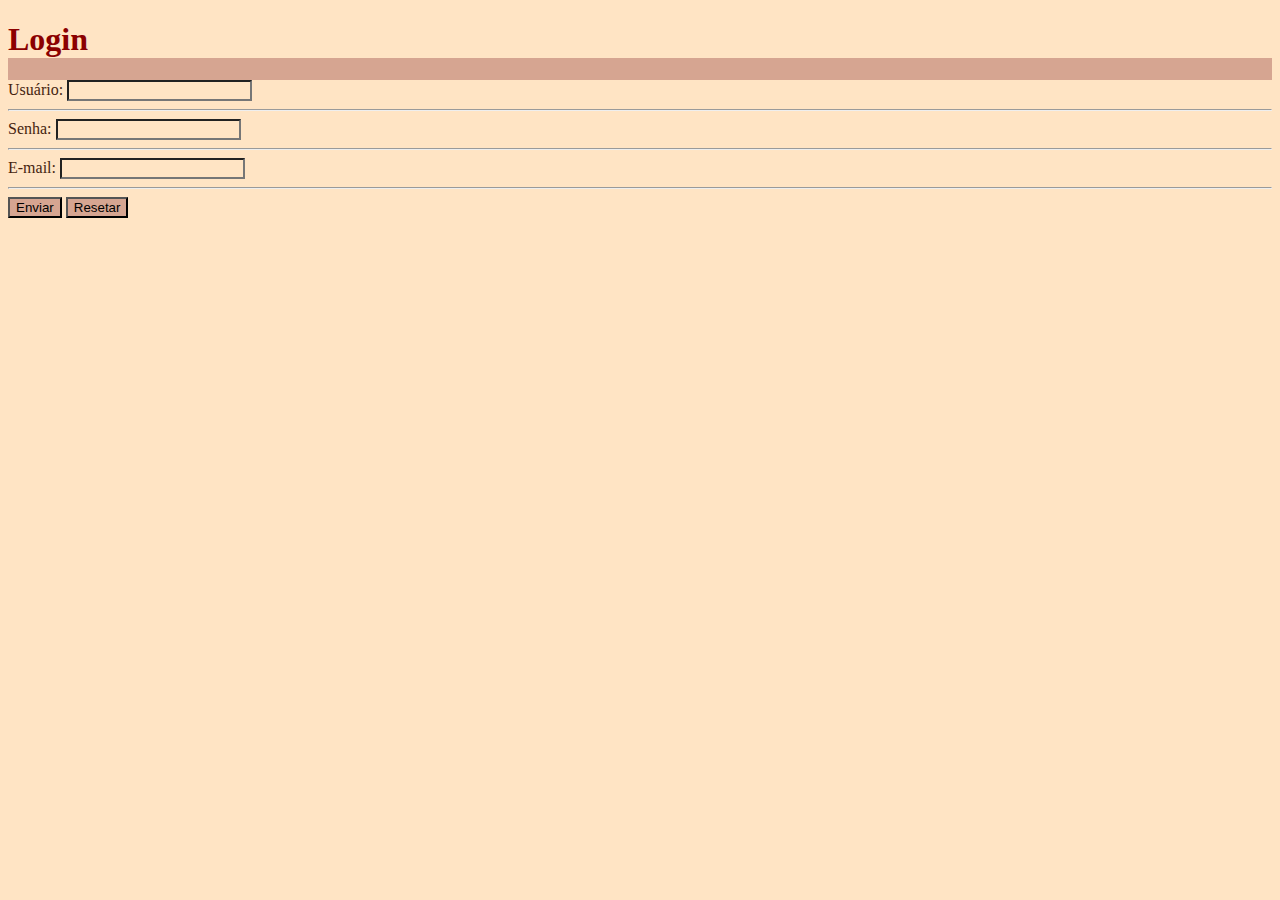
<file: CSS/index.html>
<!DOCTYPE html>
<html lang="pt-BR">
    <head>
        <meta charset="UTF-8">
        <meta name="viewport" content="width=device-width, initial-scale=1.0">
        <title> Folha de estilo - Login</title>
        <link rel="stylesheet" href="./style.css">
        <!-- <style>
            label{color: #8F5E8F ;}
            body{background-color: #FFF9B5; color:brown} 
            .botao{background-color: #4C4716; color: azure;}
        </style> -->
    </head>
    <body>
        <h1>Login</h1>
        <form>
            <label for="user">Usuário:</label>
            <input type="text" id="user">
            <br> <hr>
            <label for="Senha">Senha:</label>
            <input type="password" id="Senha">
            <br> <hr>
            <label for="email">E-mail:</label>
            <input type="email" id="email">
            <br> <hr>
            <button class="botao" type="submit">Enviar</button>
            <button class="botao" type="reset">Resetar</button>
        </form>
    </body>
</html>
</file>
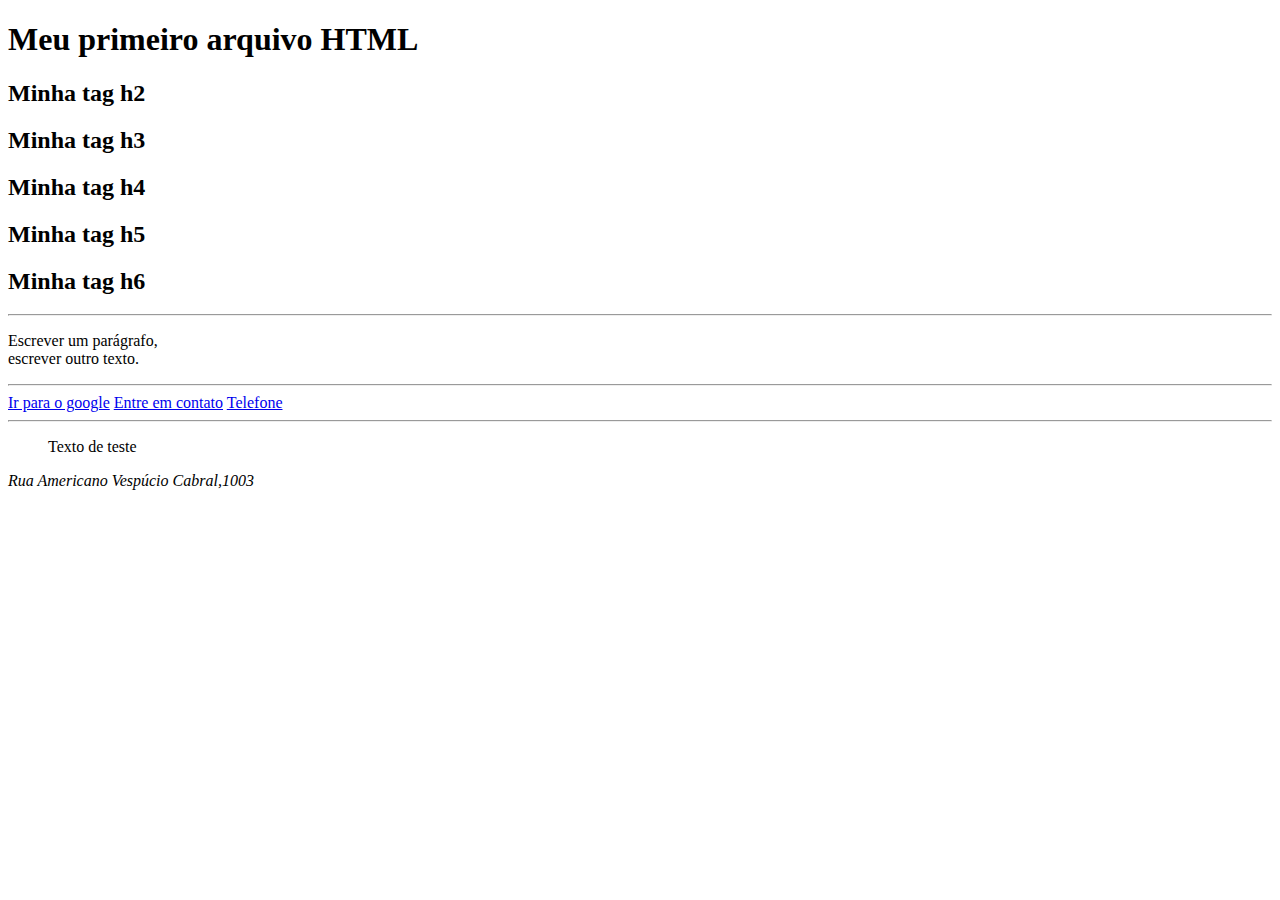
<file: HTML/index.html>
<!DOCTYPE html>
<html lang="pt-BR">
    <head>
        <meta charset="UTF-8">
        <meta name="viewport" content="width=device-width, initial-scale=1.0">
        <title>Primeira página</title>
    </head>
    <body>
        <h1>Meu primeiro arquivo HTML</h1>
        <h2>Minha tag h2</h2>
        <h2>Minha tag h3</h3>
        <h2>Minha tag h4</h4>
        <h2>Minha tag h5</h5>
        <h2>Minha tag h6</h6>
        <hr>
        <p>
            Escrever um parágrafo, <br>
            escrever outro texto.
        </p>
        <hr>
        <a href="https://www.google.com" title="Ir para a pesquisa">Ir para o google</a>
        <a href="mailton:exemplo@exemplo.com">Entre em contato</a>
        <a href="tel:51992345509">Telefone</a>
        <hr>
        <blockquote>
            Texto de teste
        </blockquote>
        <address>
            Rua Americano Vespúcio Cabral,1003
        </address>
    </body>
</html>
</file>
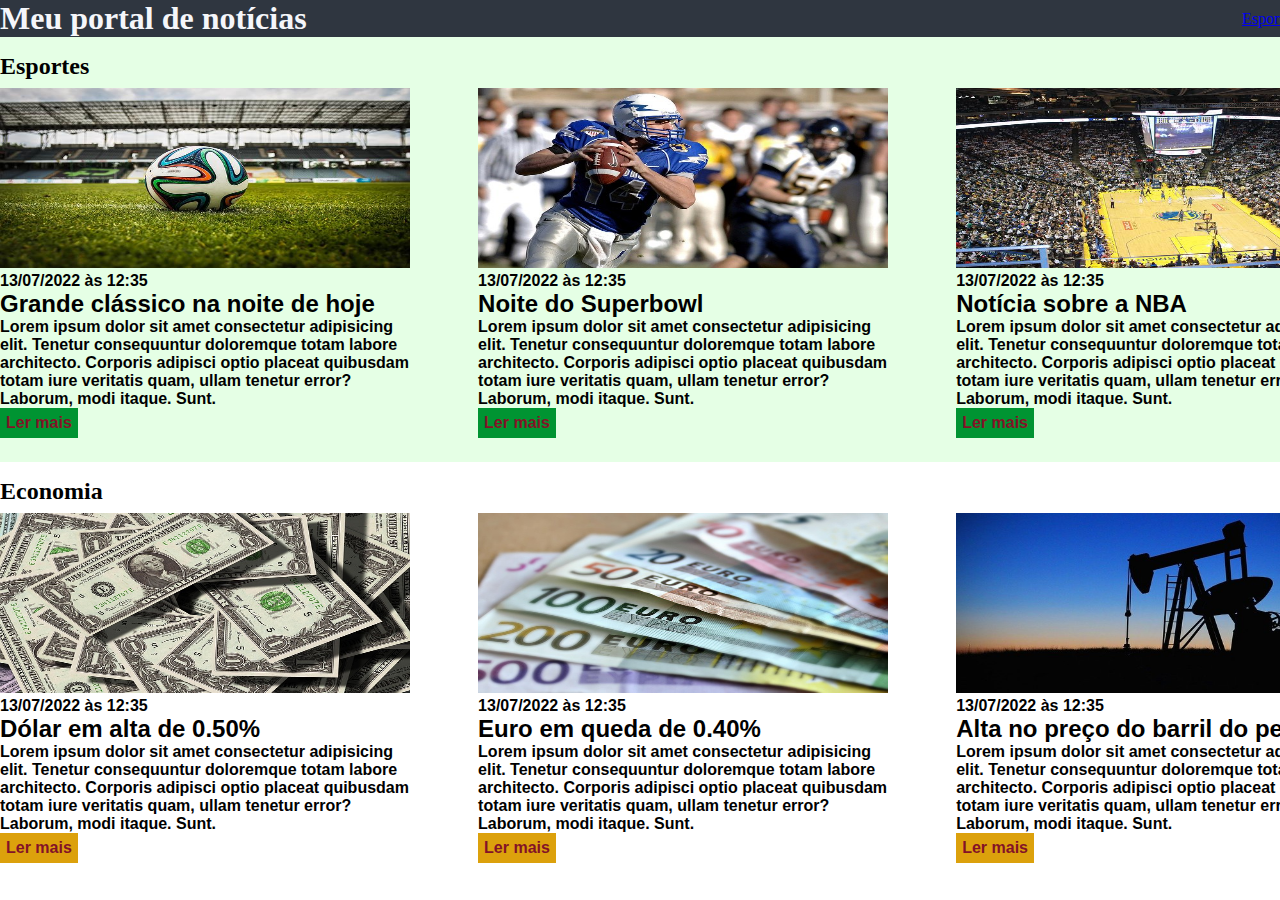
<file: Portal_noticia/index.html>
<!DOCTYPE html>
<html lang="pt-BR">

<head>
    <meta charset="UTF-8">
    <meta http-equiv="X-UA-Compatible" content="IE=edge">
    <meta name="viewport" content="width=device-width, initial-scale=1.0">

    <link rel="stylesheet" href="style.css">

    <title>Meu portal de notícias</title>

</head>

<body>
    <header>
        <div class="container">
            <h1>Meu portal de notícias</h1>
            <nav>
                <ul>
                    <li>
                        <a href="sport" title="Ir para a seção de esportes">Esportes</a>
                    </li>
                    <li>
                        <a href="#economia" title="Ir para a seção de notícias">Economia</a>
                    </li>
                </ul>
            </nav>
        </div>
    </header>
    <section id="sport">
        <div class="container">
            <h2>Esportes</h2>
            <div class="articles">
                <article>
                    <img src="./images/futebol.jpg" alt="Bola de futebol no gramado" />
                    <div class="creation-date">
                        <header>
                            <time>13/07/2022 às 12:35</time>
                        </header><div class="container"></div>
                    </div>
                    <h3>Grande clássico na noite de hoje</h3>
                    <p>
                        Lorem ipsum dolor sit amet consectetur adipisicing elit. Tenetur consequuntur doloremque totam labore
                        architecto. Corporis adipisci optio placeat quibusdam totam iure veritatis quam, ullam tenetur error?
                        Laborum, modi itaque. Sunt.
                    </p>
                    <a href="#" title="Leia a notícia completa">Ler mais</a>
                </article>
                <article>
                    <img src="./images/futebol-americano.jpg" alt="Jogador de futebol americano correndo com a bola na mão" />
                    <div class="creation-date">
                        <header>
                            <time>13/07/2022 às 12:35</time>
                        </header>
                    </div>
                    <h3>Noite do Superbowl</h3>
                    <p>
                        Lorem ipsum dolor sit amet consectetur adipisicing elit. Tenetur consequuntur doloremque totam labore
                        architecto. Corporis adipisci optio placeat quibusdam totam iure veritatis quam, ullam tenetur error?
                        Laborum, modi itaque. Sunt.
                    </p>
                    <a href="#" title="Leia a notícia completa">Ler mais</a>
                </article>
                <article>
                    <img src="./images/basquete.jpg" title="Vista aérea de uma quadra de basquete" />
                    <div class="creation-date">
                        <header>
                            <time>13/07/2022 às 12:35</time>
                        </header>
                    </div>
                    <h3>Notícia sobre a NBA</h3>
                    <p>
                        Lorem ipsum dolor sit amet consectetur adipisicing elit. Tenetur consequuntur doloremque totam labore
                        architecto. Corporis adipisci optio placeat quibusdam totam iure veritatis quam, ullam tenetur error?
                        Laborum, modi itaque. Sunt.
                    </p>
                    <a href="#" title="Leia a notícia completa">Ler mais</a>
                </article>
            </div>
        </div>
    </section>
    <section id="economy">
        <div class="container">
            <h2>Economia</h2>
            <div class="articles">
                <article>
                    <img src="./images/dolares.jpg" alt="Muitos dólares" />
                    <div class="creation-date">
                        <header>
                            <time>13/07/2022 às 12:35</time>
                        </header>
                    </div>
                    <h3>Dólar em alta de 0.50%</h3>
                    <p>
                        Lorem ipsum dolor sit amet consectetur adipisicing elit. Tenetur consequuntur doloremque totam labore
                        architecto. Corporis adipisci optio placeat quibusdam totam iure veritatis quam, ullam tenetur error?
                        Laborum, modi itaque. Sunt.
                    </p>
                    <a href="#" title="Leia a notícia completa">Ler mais</a>
                </article>
                <article>
                    <img src="./images/euro.jpg" alt="Várias notas de euro" />
                    <div class="creation-date">
                        <header>
                            <time>13/07/2022 às 12:35</time>
                        </header>
                    </div>
                    <h3>Euro em queda de 0.40%</h3>
                    <p>
                        Lorem ipsum dolor sit amet consectetur adipisicing elit. Tenetur consequuntur doloremque totam labore
                        architecto. Corporis adipisci optio placeat quibusdam totam iure veritatis quam, ullam tenetur error?
                        Laborum, modi itaque. Sunt.
                    </p>
                    <a href="#" title="Leia a notícia completa">Ler mais</a>
                </article>
                <article>
                    <img src="./images/petroleo.jpg" alt="Extração de petróleo" />
                    <div class="creation-date">
                        <header>
                            <time>13/07/2022 às 12:35</time>
                        </header>
                    </div>
                    <h3>Alta no preço do barril do petróleo</h3>
                    <p>
                        Lorem ipsum dolor sit amet consectetur adipisicing elit. Tenetur consequuntur doloremque totam labore
                        architecto. Corporis adipisci optio placeat quibusdam totam iure veritatis quam, ullam tenetur error?
                        Laborum, modi itaque. Sunt.
                    </p>
                    <a href="#" title="Leia a notícia completa">Ler mais</a>
                </article>
            </div>
        </div>
    </section>
</body>

</html>
</file>
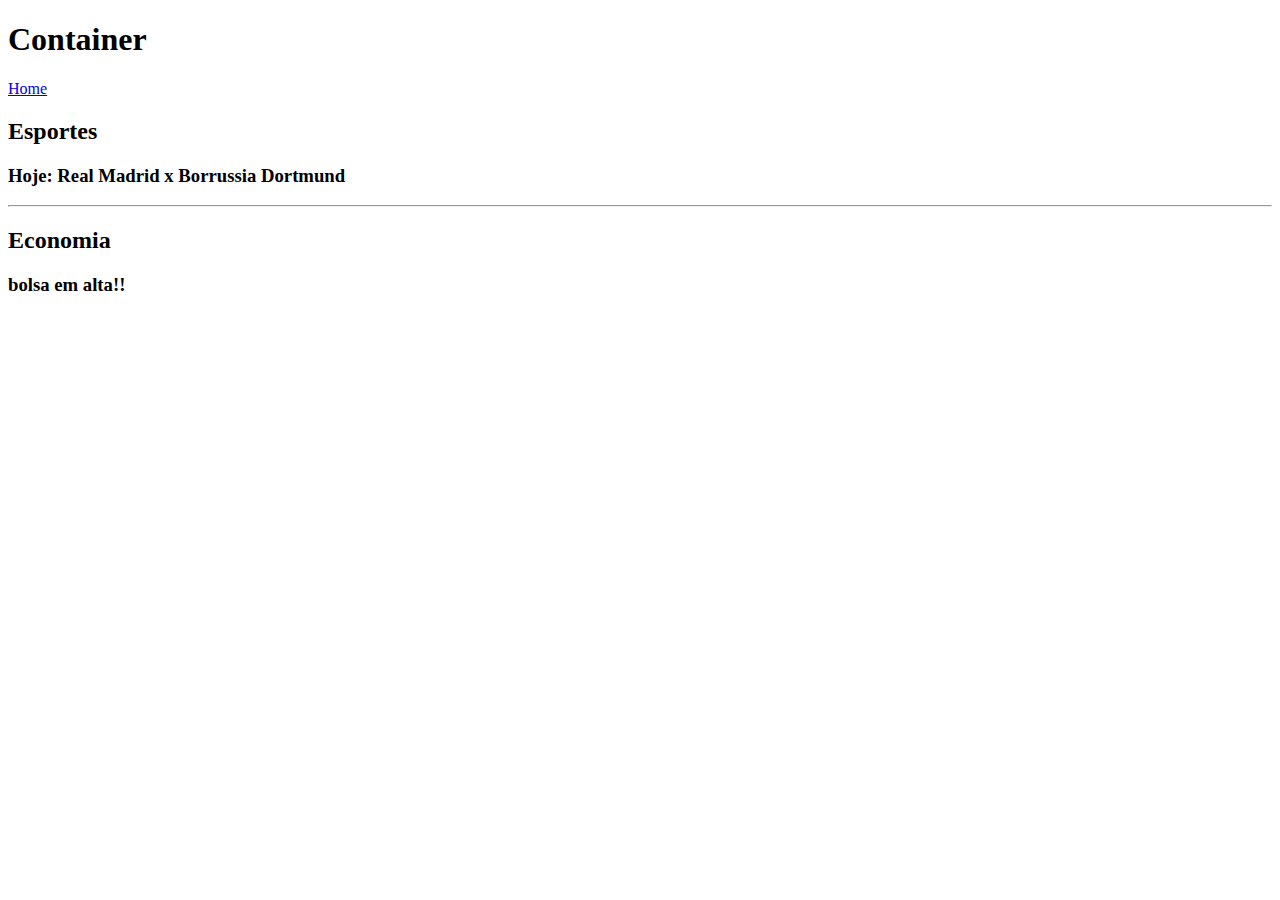
<file: HTML/container.html>
<!DOCTYPE html>
<html lang="pt-BR">
    <head>
        <meta charset="UTF-8">
        <meta name="viewport" content="width=device-width, initial-scale=1.0">
        <title>Container HTML</title>
    </head>
    <body>
        <header>
            <h1>Container</h1>
            <nav>
                <a href="index.html">Home</a>
            </nav>
        </header>
        <main>
        <section>
            <h2>Esportes</h2>
            <article>
                <h3>Hoje: Real Madrid x Borrussia Dortmund</h3>
            </article>
        </section>
        <hr>
        <section>
            <h2>Economia</h2>
            <article>
                <h3>bolsa em alta!!</h3>
            </article>
        </section>
        </main>
    </body>
</html>
</file>
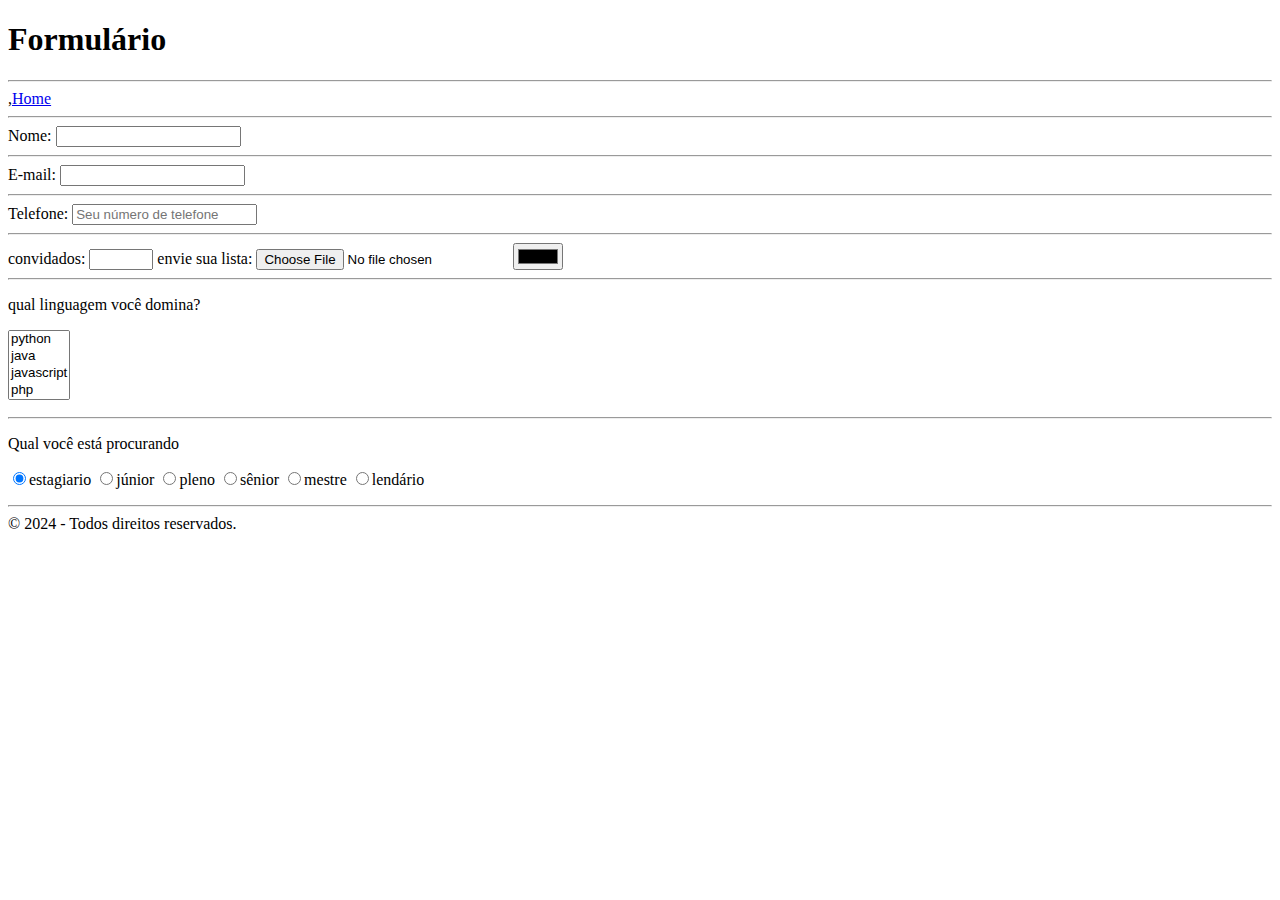
<file: HTML/form.html>
<!DOCTYPE html>
<html lang="pt-BR">
    <head>
        <meta charset="UTF-8">
        <meta name="viewport" content="width=device-width, initial-scale=1.0">
        <title>Formulário</title>
    </head>
    <body>
        <header>
            <h1>Formulário</h1>
            <nav>
            <hr>
                ,<a href="index.html">Home</a>
            <hr>
            </nav>
        </header>
        <main>
            <form>
                <label>Nome:</label>
                <input type="text"/>
                <br> <hr>
                <label>E-mail:</label>
                <input type="email"/>
                <br> <hr>
                <label>Telefone:</label>
                <input type="tel" placeholder="Seu número de telefone"/>
                <br> <hr>
                <label>convidados:</label>
                <input type="number" max="100" min="1" step="3"/>
                <label>envie sua lista:</label>
                <input type="file">
                <input type="color">
                <hr>
                <p>
                    qual linguagem você domina?
                    <p>
                        <select multiple>
                            <option>python</option>
                            <option>java</option>
                            <option>javascript</option>
                            <option>php</option>
                            <option>lua</option>
                            <option>c/c++</option>
                            <option>assembly</option>
                            </option>pascal</option>
                            </option>swift</option>
                            </option>typescript</option>
                    </select>
                    <hr>
                    <p>
                        Qual você está procurando
                        <p>
                        <input type="radio" checked name="vaga"/></label>estagiario</label>
                        <input type="radio" name="vaga"/></label>júnior</label>
                        <input type="radio" name="vaga"/></label>pleno</label>
                        <input type="radio" name="vaga"/></label>sênior</label>
                        <input type="radio" name="vaga"/></label>mestre</label>
                        <input type="radio" name="vaga"/></label>lendário</label>
            </form>
        </main>
        <hr>
        <footer>
            &copy; 2024 - Todos direitos reservados.
        </footer>
    </body>
</html>
</file>
<file: CSS/style.css>
*{background-color: bisque; color: brown;}

h1{color: darkred;}

label{color: #461F10;}

body{background-color: #D6A591;}

.botao{background-color: #D6A591;}

.botao{color: black;}
</file>
<file: Portal_noticia/style.css>
*{
    box-sizing:  border-box;
    margin: 0;
    padding: 0;
}

body > header{
    background-color: #2f3640;
    color: #f5f6fa;
}

header .container{
    display: flex;
    align-items: center;
    justify-content: space-between;
}

header li{
    display: inline;
}

.container {
    width: 1366px; 
    margin: 0 auto 0 auto;
}

.articles {
    display: flex;
    flex-wrap: wrap;
    justify-content: space-between;
}

.articles article img{
    height: 180px;
    width: 100%; */
} 

.articles article{
    width: 30% ;
}

section{
    padding: 16px 0;
}

section h2, .articles article{
    margin-bottom: 8px;
}

.articles article h3{
    margin-bottom: 16px 0;
    font-size: 24px
}

.articles article a{
    background-color: bisque;
    text-decoration: none;
    padding:6px;
    color: rgb(131,18,39);
    display: inline-block;
    font-weight: 700;
    margin-top:8xp ;
}
#sport .articles article a:hover,
#economy .articles article a:hover{
    text-decoration: underline;
background-color: rgb(131,18,39);
}

.articles article a,
    .articles article{
        font-family: arial, helvetica, sans-serif;
        font-weight: 700;
    }

    #sport{
        background-color: rgba(0,255,0,0.1);
    }

    #sport .articles article a{
        background-color: #009432;
    }
    
    #economy .articles article a{
        background-color: rgb(220, 161, 12);
    }
</file>
